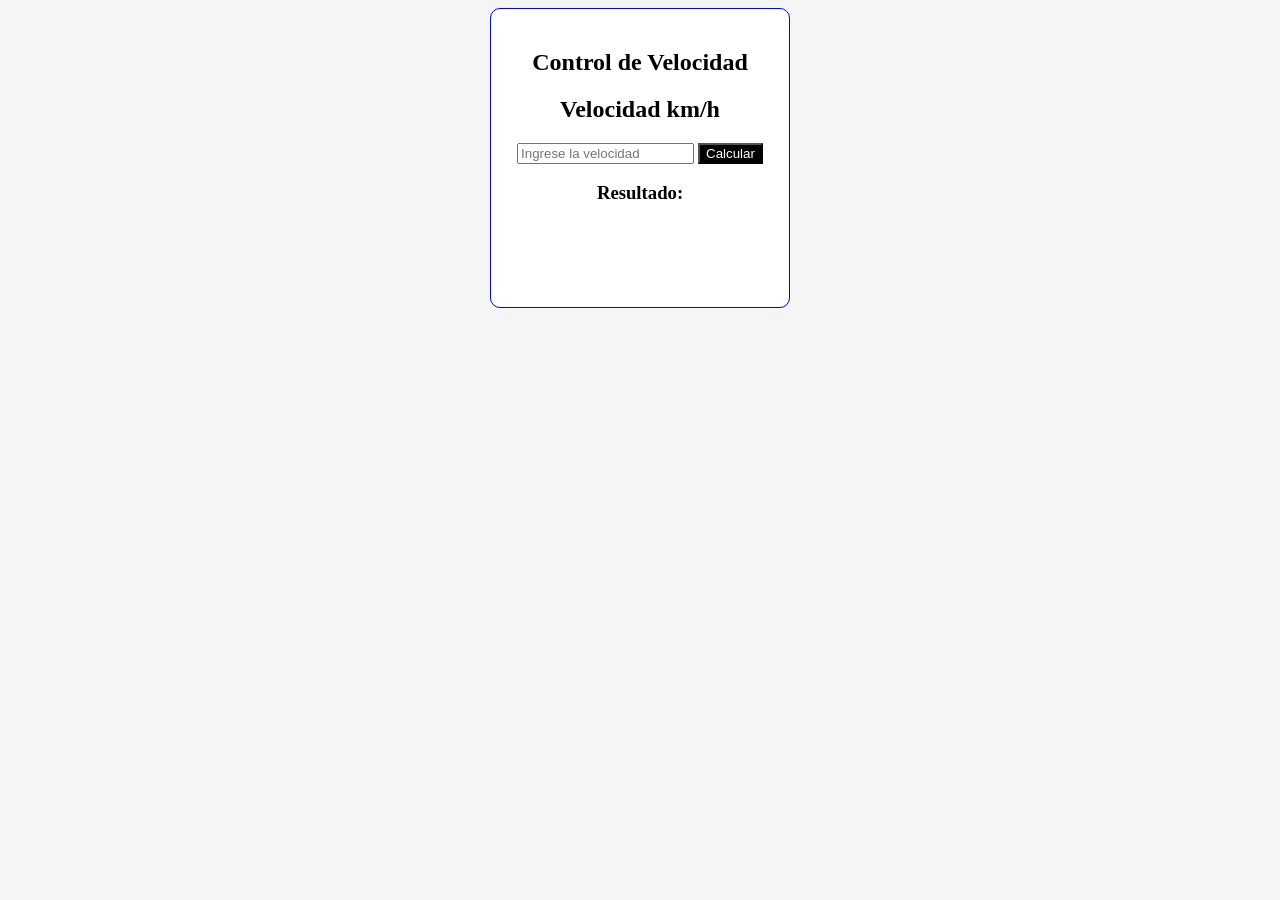
<file: JS_Velocidad/index.html>
<!DOCTYPE html>
<html lang="en">
<head>
    <meta charset="UTF-8">
    <meta name="viewport" content="width=device-width, initial-scale=1.0">
    <title>Document</title>
    <link rel="stylesheet" href="estilos.css">
</head>
<body>
    <main>
        <article class = "card">
            <h1>Control de Velocidad</h1>
            <h2>Velocidad km/h</h2>
            <input type="text" id = "velocidad" placeholder = "Ingrese la velocidad" required>
            <button id = "btnCalcular">Calcular</button>
            <h3 id = "resultado">Resultado:</h3>
        </article>
    </main>
    <script src="app.js"></script>

</body>
</html>
</file>
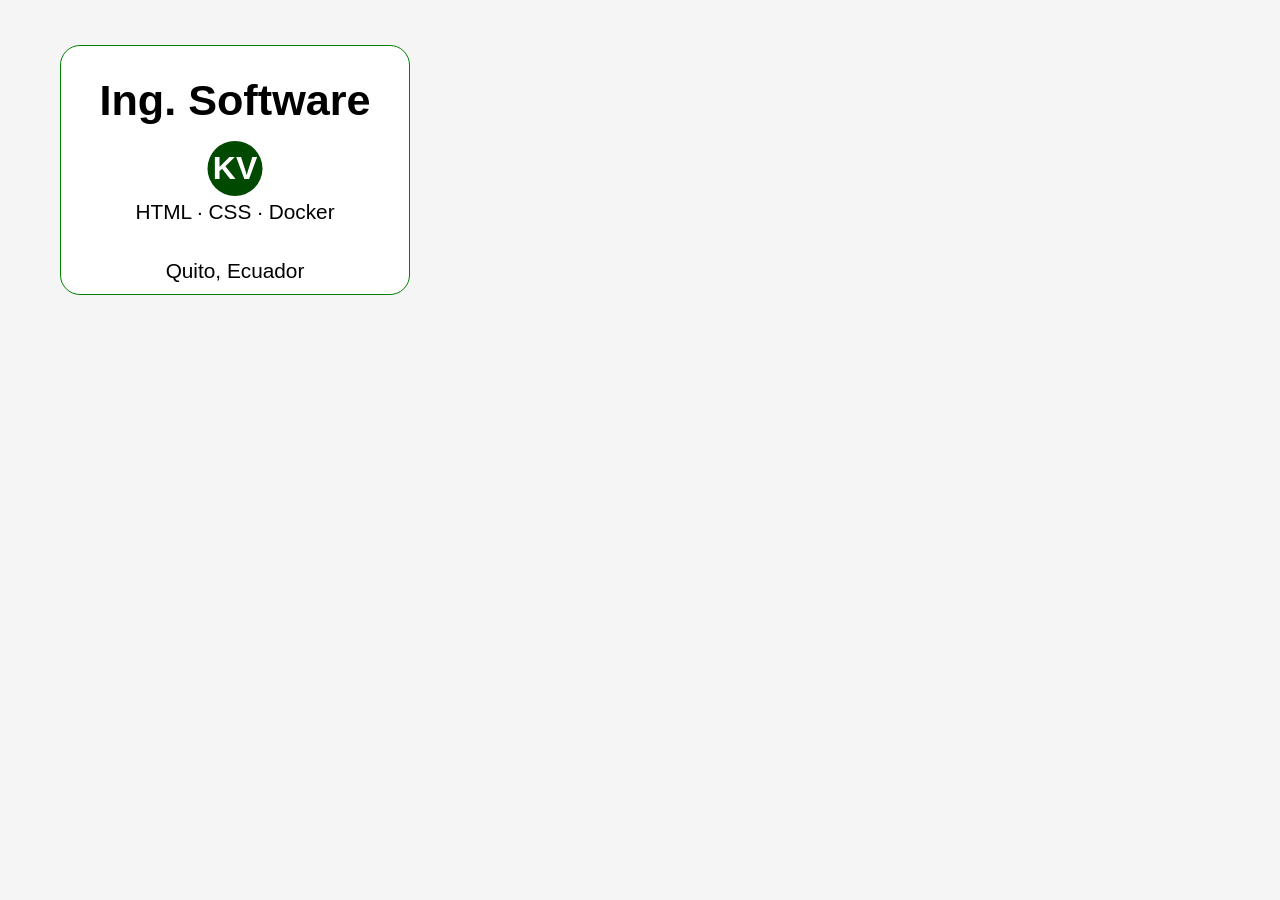
<file: repaso.html>
<!DOCTYPE html>
<html lang="es">

<head>
    <meta charset="UTF-8">
    <meta name="viewport" 
    content="width=device-width, initial-scale=1.0">
    <title>CLASE 1 - HTML</title>
    <link rel="stylesheet" 
    href="repaso.css">
</head>

<body>
    <main>
        <article class="card">

            <div class="avatar">
                KV
            </div>

            <h1 class="cargo">
                Ing. Software
            </h1>

            <p class="tecnologias">
                HTML · CSS · Docker
            </p>

            <p class="ubicacion">
                Quito, Ecuador
            </p>
        </article>
    </main>
</body>

</html>
</file>
<file: JS_Velocidad/estilos.css>
* {
    box-sizing: border-box;
}

body {
    background-color: whitesmoke;
}

.card {
    background-color: white;
    margin: auto;
    text-align: center;
    width: 300px;
    height: 300px;
    padding: 20px;
    border-radius: 10px;
    border: 1px solid blue;
}

button {
    color: white;
    background-color: rgb(0, 0, 0);
}
</file>
<file: repaso.css>
/* GENERAL */
* {
    box-sizing: border-box;
}

body {
    margin: 0;
    background-color: whitesmoke;
    color: black;
    font-family: Arial, Helvetica, sans-serif;
    text-align: center;
}

.card {
    position: relative;
    width: 350px;
    height: 250px;
    padding: 30px;
    background-color: white;
    border-radius: 20px;
    border: 1px solid green;    
}

.avatar {
    position: absolute;
    top: 95px;
    left: 50%;
    transform: translateX(-50%);

    width: 55px;
    height: 55px;

    background-color: rgb(0, 73, 0);
    color:white;
    border-radius: 50%;

    font-size: 2rem;
    font-weight: bold;
    
    display: flex;
    justify-content: center;
    align-items: center;
}

main {
    width: 100%;
    max-width: 1000px;
    margin: 45px 60px 0;
}

.cargo {
    margin: 0 0 75px;
    font-size: 2.7rem;
}

.tecnologias {
    margin: 0 0 35px;
    font-size: 1.3rem;
    color: black;
}

.ubicacion {
    margin: 0;
    font-size: 1.3rem;
    color: black;
}
</file>
